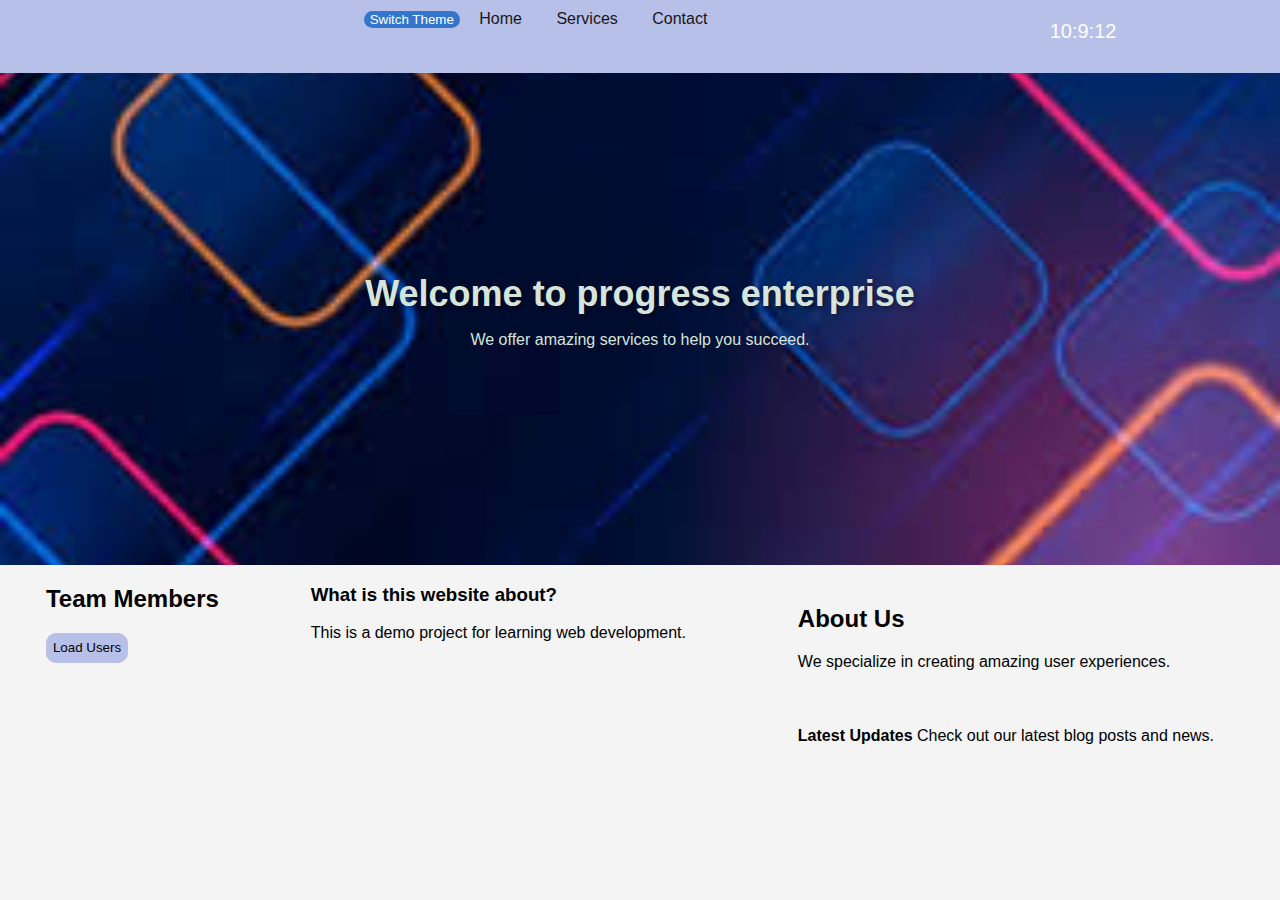
<file: index.html>
<!DOCTYPE html>
<html lang="en">
<head>
    <meta charset="UTF-8">
    <meta name="viewport" content="width=device-width, initial-scale=1.0">
    <title>Home</title>
    <link rel="stylesheet" href="style.css">
    
    <script src="script.js" defer></script>
</head>
<body>
    <!-- Navigation Bar -->
    <nav>
        <ul>
            <button id="themeToggle" style="background-color: rgba(4, 92, 194, 0.733); color: white; border-radius: 10px; cursor: pointer; border: none;">Switch Theme</button>
            <li><a href="index.html">Home</a></li>
            <li><a href="services.html">Services</a></li>
            <li><a href="contact.html">Contact</a></li>

        </ul>
        <div style="display: flex; font-size: 20px; margin-top: -10px;">
            <p id="hours">10</p>
            <p>:</p>
            <p id="minutes">9</p>
            <p>:</p>
            <p id="seconds">12</p>
            
        </div>
        
    </nav>

    <!-- Hero Banner Section -->
    <section class="hero">
        <h1>Welcome to progress enterprise</h1>
        <p>We offer amazing services to help you succeed.</p>
    </section>

    <!-- Footer -->
    <footer style="display: flex; justify-content: space-around;">
        <div>
            <h2>Team Members</h2>
            <ul id="userList"></ul>
            <button id="loadUsersBtn" style="background-color: #b7c0e9; color: black; height: 30px; border-radius: 10px; border: 1px solid #b7c0e9; cursor: pointer;">Load Users</button>
        </div>
        

        <div class="faq-item">
            <h3 class="question">What is this website about?</h3>
            <p style="color: black;">This is a demo project for learning web development.</p>
        </div>

        <div>
            <section class="intro">
                <h2>About Us</h2>
                <p>We specialize in creating amazing user experiences.</p>
            </section>
            <aside class="sidebar">
                <div>
                    <strong>Latest Updates</strong>
                    Check out our latest blog posts and news.
                </div>
            </aside>
        </div>
    </footer>

    <script>
        var secondCounter = 12;
        var minuteCounter = 9;
        var hoursCounter = 10;

        setInterval(()=>{
            secondCounter = secondCounter + 1;
            document.getElementById("seconds").innerHTML = secondCounter;
            if(secondCounter === 59){
                minuteCounter = minuteCounter + 1;
                document.getElementById("minutes").innerHTML = minuteCounter;
                secondCounter = 0;

                if(minuteCounter === 59){
                    hoursCounter = hoursCounter + 1;
                    document.getElementById("hours").innerHTML = hoursCounter;
                    minuteCounter = 0;
                }
            }
        }, 1000);

    </script>
</body>
</html>
</file>
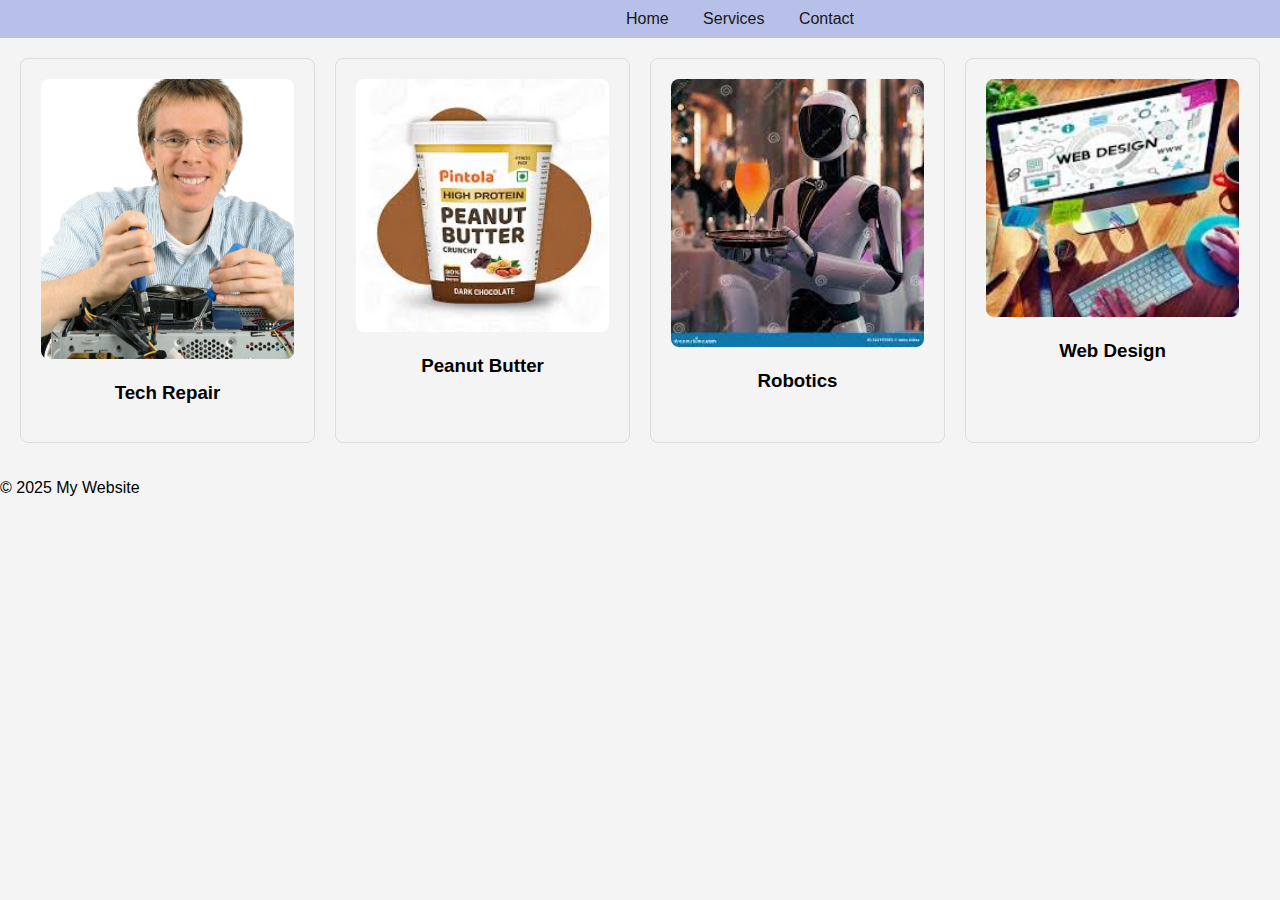
<file: services.html>
<!DOCTYPE html>
<html lang="en">
<head>
    <meta charset="UTF-8">
    <meta name="viewport" content="width=device-width, initial-scale=1.0">
    <title>Services</title>
    <link rel="stylesheet" href="style.css">
</head>
<body>
    <!-- Navigation Bar -->
    <nav>
        <ul>
            <li><a href="index.html">Home</a></li>
            <li><a href="services.html">Services</a></li>
            <li><a href="contact.html">Contact</a></li>
        </ul>
    </nav>

    <!-- Services Section with CSS Grid -->
    <section class="services">
        <div class="service-card">
            <img src="images/rep.jpg" alt="Service 1">
            <h3>Tech Repair</h3>
            
        </div>
        <div class="service-card">
            <img src="images/pen.jpg" alt="Service 2">
            <h3>Peanut Butter</h3>
            
        </div>
        <div class="service-card">
            <img src="images/robot.jpg" alt="Service 3">
            <h3>Robotics</h3>
            
        </div>
        <div class="service-card">
            <img src="images/web.jpg" alt="Service 4">
            <h3>Web Design</h3>
            
        </div>
    </section>

    <!-- Footer -->
    <footer>
        <p>&copy; 2025 My Website</p>
    </footer>
</body>
</html>
</file>
<file: style.css>
/* Global Styles */
body {
    font-family: Arial, sans-serif;
    margin: 0;
    padding: 0;
    background-color: #f4f4f4; /* Light background color for better readability */
}

.dark-theme {
    background-color: hsl(0, 4%, 5%);
    color: #f0f0f0;
}

nav {
    display: flex;
    justify-content: space-around;
    background-color: #b7c0e9;
    color: white;
    padding: 10px 0;
    text-align: center;
}

.nav-menu li a {
    font-size: 50px; /* Increased text size */
    padding: 50px 30px; /* Increased clickable area */
    display: inline-block;
}

nav ul {
    list-style: none;
    padding: 0;
    margin: 0;
    margin-left: 200px;
}

nav ul li {
    display: inline;
    margin: 0 15px;
}

nav ul li a {
    color: rgb(26, 22, 22);
    text-decoration: none;
    transition: color 0.3s ease;
}

nav ul li a:hover {
    color: #333; /* Slight hover effect */
}

.hero {
    background: url('images/nice.jpg') no-repeat center center/cover;
    color: #d7e4db;
    padding: 200px 20px;
    text-align: center;
}

.hero h1 {
    font-size: 36px;
    margin: 0;
    font-weight: 600;
    text-shadow: 2px 2px 5px rgba(0, 0, 0, 0.4); /* Added text shadow for visibility */
}

.main-content {
    display: flex;
    justify-content: space-between;
    padding: 20px;
    flex-wrap: wrap; /* Ensure content wraps on smaller screens */
}

.intro {
    flex: 2;
    padding: 20px;
    min-width: 300px; /* Minimum width for the content */
}

.sidebar {
    flex: 2;
    padding: 20px;
    min-width: 300px; /* Minimum width for the sidebar */
}

/* Contact Form */
.contact-form {
    background: url('images/back2.jpg') no-repeat center center/cover;
    height: 100vh;
    display: flex;
    justify-content: center;
    align-items: center;
}

.contact-form form {
    background: rgba(255, 255, 255, 0.9);
    padding: 20px;
    border-radius: 10px;
    width: 90%;
    max-width: 400px;
    box-shadow: 0 4px 8px rgba(0, 0, 0, 0.2); /* Added subtle shadow */
}

.contact-form label {
    display: block;
    margin: 10px 0 5px;
}

.contact-form input, .contact-form textarea {
    width: 100%;
    padding: 10px;
    margin-bottom: 10px;
    border: 1px solid #ddd;
    border-radius: 5px;
    box-sizing: border-box; /* Added box-sizing for better layout control */
}

.contact-form button {
    background-color: #4CAF50;
    color: white;
    padding: 10px 20px;
    border: none;
    border-radius: 5px;
    cursor: pointer;
    transition: background-color 0.3s;
}

.contact-form button:hover {
    background-color: #45a049;
}

/* Responsive Layout */
@media (max-width: 768px) {
    .contact-form {
        padding: 15px;
    }

    .main-content {
        flex-direction: column;
        padding: 10px;
    }
}

@media (max-width: 1024px) {
    .main-content {
        flex-direction: column;
        padding: 10px;
    }
}

/* Services Section Grid */
.services {
    display: grid;
    grid-template-columns: repeat(4, 1fr);
    gap: 20px;
    padding: 20px;
}

.service-card {
    border: 1px solid #ddd;
    padding: 20px;
    text-align: center;
    transition: transform 0.3s ease, box-shadow 0.3s ease;
    border-radius: 8px; /* Added rounded corners */
}

.service-card:hover {
    transform: scale(1.05);
    box-shadow: 0 4px 10px rgba(0, 0, 0, 0.1); /* Added box-shadow on hover for effect */
}

.service-card img {
    width: 100%;
    height: auto;
    border-radius: 8px;
}

/* Responsive Grid for Services */
@media (max-width: 768px) {
    .services {
        grid-template-columns: repeat(2, 1fr);
    }
}

@media (max-width: 480px) {
    .services {
        grid-template-columns: 1fr;
    }
}

.answer {
    display: none;
}

.answer.visible {
    display: block;
}
</file>
